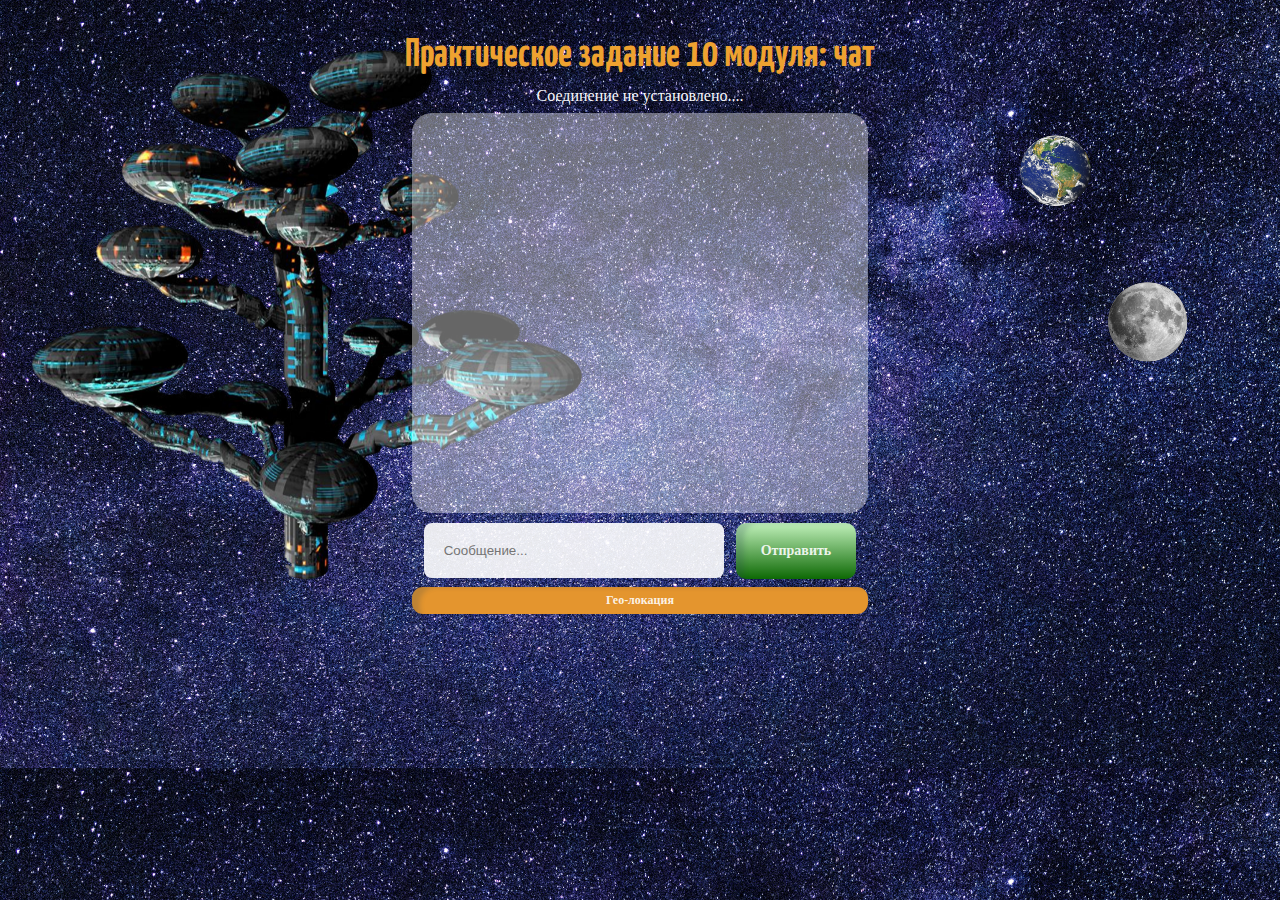
<file: index.html>
<!DOCTYPE html>
<html lang="ru">
  <head>
    <meta charset="UTF-8" />
    <meta http-equiv="X-UA-Compatible" content="IE=edge" />
    <meta name="viewport" content="width=device-width, initial-scale=1.0" />
    <title>Document</title>
    <link rel="stylesheet" href="css/style.css" />
    <link
      href="https://fonts.googleapis.com/css2?family=Bebas+Neue&family=Nunito+Sans:wght@400;600;700&family=Oleo+Script+Swash+Caps:wght@700&family=Roboto:wght@400;500;700&family=Tapestry&family=Yanone+Kaffeesatz:wght@700&display=swap"
      rel="stylesheet"
    />
    <link
      href="https://fonts.googleapis.com/css2?family=Bebas+Neue&family=Merriweather&family=Nunito+Sans:wght@400;600;700&family=Oleo+Script+Swash+Caps:wght@700&family=Playfair+Display&family=Roboto:wght@400;500;700&family=Tapestry&family=Yanone+Kaffeesatz:wght@700&display=swap"
      rel="stylesheet"
    />
  </head>
  <body class="body">
    <main class="main">
      <h1 class="title">Практическое задание 10 модуля: <span>чат</span></h1>
      <div class="communication"></div>

      <img class="img-planet" src="img/planet_foto.png" alt="icon-earth" />
      <img
        class="img-planet-moon"
        src="img/planet-moon_foto.png"
        alt="icon-moon"
      />
      <div class="text-output">
        <div class="overflow">
          <div class="status"></div>
          <a class="link" target="_blank"></a>
        </div>
        <!-- /.overflow -->
      </div>
      <!-- /.text-output -->

      <div class="form-item">
        <input
          class="input"
          type="text"
          name="message"
          placeholder="Сообщение..."
        />
        <button class="btn">Отправить</button>
      </div>

      <button class="btn-geo">Гео-локация</button>
    </main>
    <img class="img-tree" src="img/tree_foto.png" alt="icon-tree" />

    <script src="js/main.js"></script>
  </body>
</html>
</file>
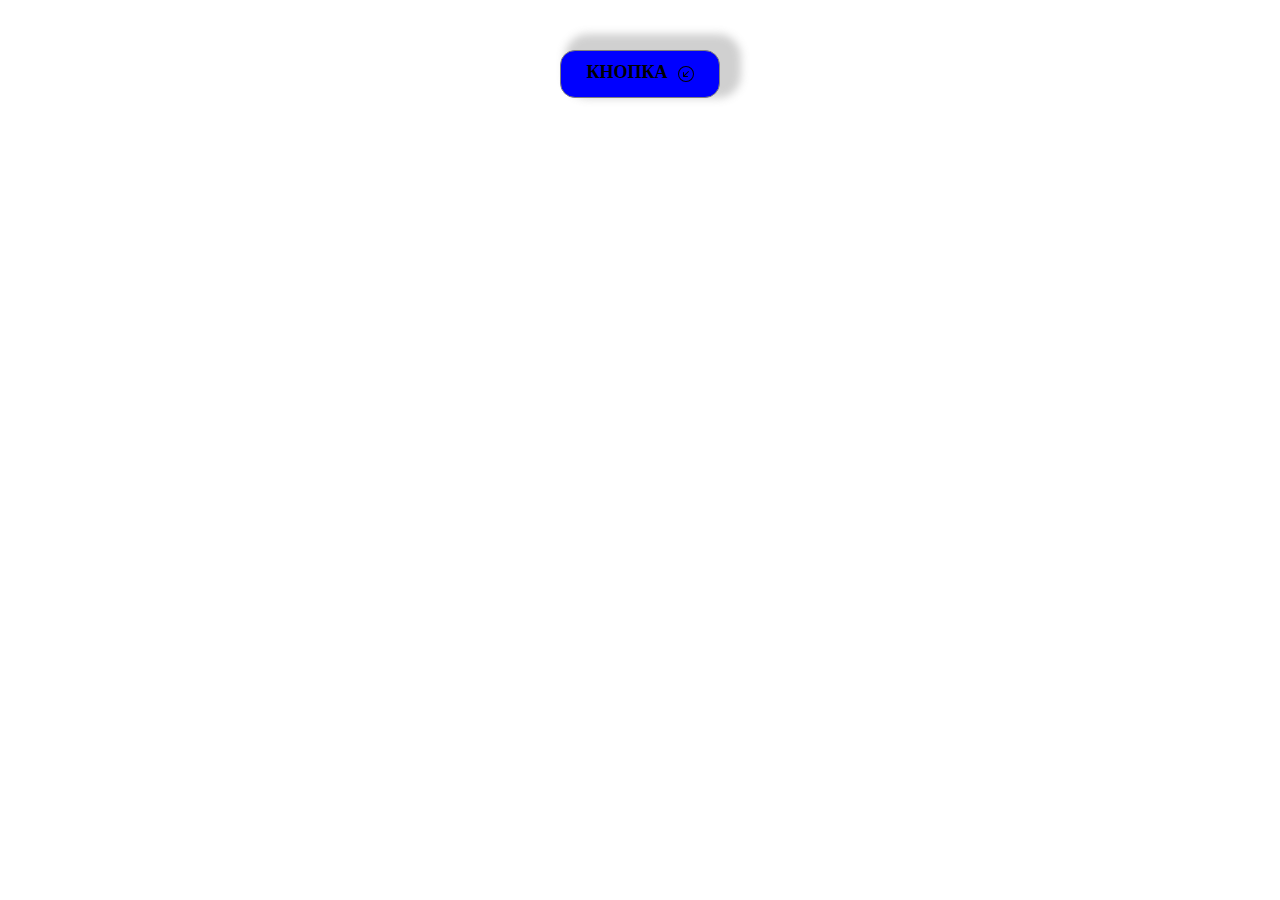
<file: 10.1/index.html>
<!DOCTYPE html>
<html lang="ru">
  <head>
    <meta charset="UTF-8" />
    <meta http-equiv="X-UA-Compatible" content="IE=edge" />
    <meta name="viewport" content="width=device-width, initial-scale=1.0" />
    <title>Document</title>
    <link rel="stylesheet" href="css/style.css" />
  </head>
  <body>
    <button class="btn">
      кнопка
      <svg
        class="btn-svg"
        xmlns="http://www.w3.org/2000/svg"
        width="16"
        height="16"
        fill="currentColor"
        class="bi bi-arrow-down-left-circle"
        viewBox="0 0 16 16"
      >
        <path
          fill-rule="evenodd"
          d="M1 8a7 7 0 1 0 14 0A7 7 0 0 0 1 8zm15 0A8 8 0 1 1 0 8a8 8 0 0 1 16 0zm-5.904-2.854a.5.5 0 1 1 .707.708L6.707 9.95h2.768a.5.5 0 1 1 0 1H5.5a.5.5 0 0 1-.5-.5V6.475a.5.5 0 1 1 1 0v2.768l4.096-4.097z"
        />
      </svg>
      <svg
        class="btn-svg-active"
        xmlns="http://www.w3.org/2000/svg"
        width="16"
        height="16"
        fill="currentColor"
        class="bi bi-arrow-down-left-circle-fill"
        viewBox="0 0 16 16"
      >
        <path
          d="M16 8A8 8 0 1 0 0 8a8 8 0 0 0 16 0zm-5.904-2.803a.5.5 0 1 1 .707.707L6.707 10h2.768a.5.5 0 0 1 0 1H5.5a.5.5 0 0 1-.5-.5V6.525a.5.5 0 0 1 1 0v2.768l4.096-4.096z"
        />
      </svg>
    </button>
    <script src="js/main.js"></script>
  </body>
</html>
</file>
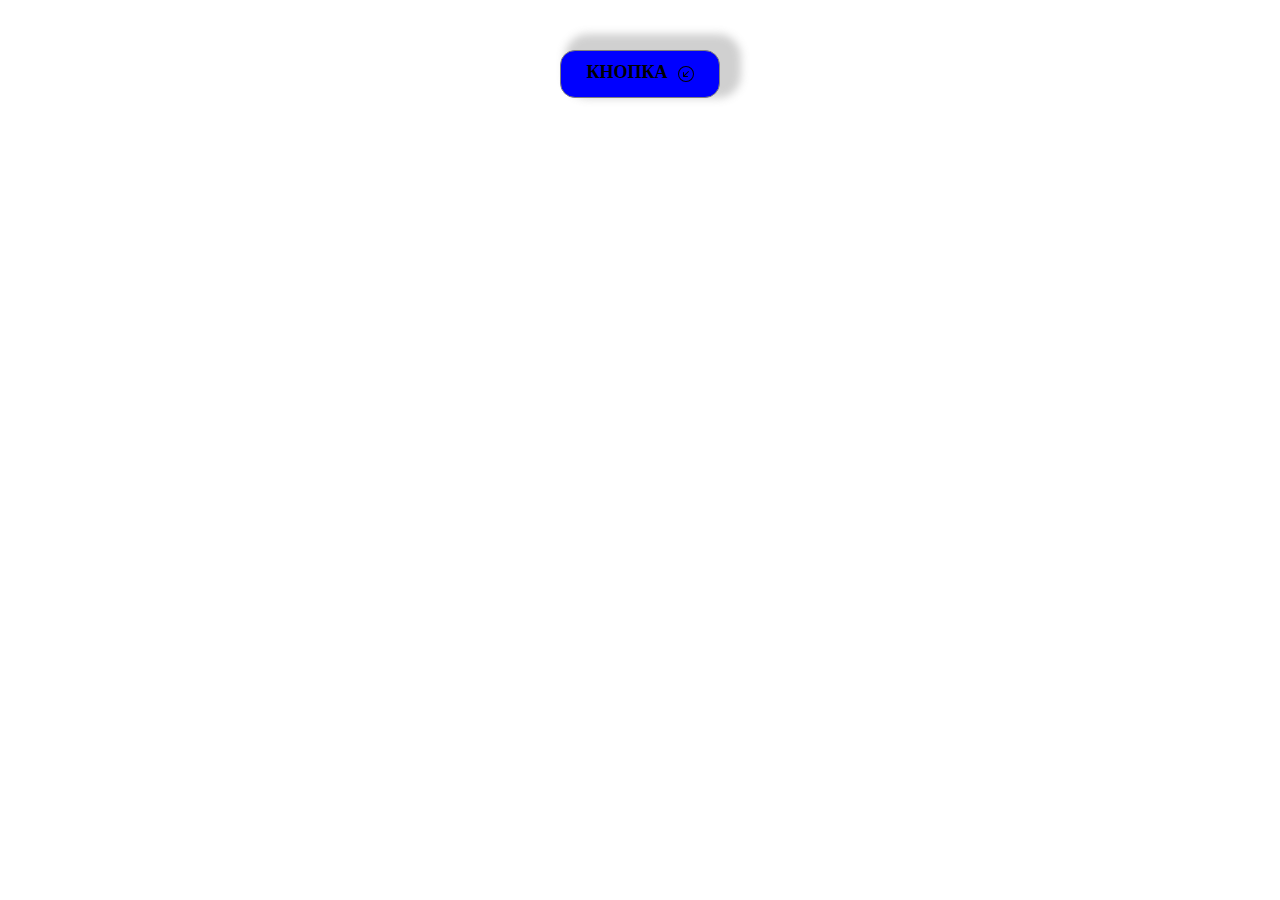
<file: 10.2/index.html>
<!DOCTYPE html>
<html lang="ru">
  <head>
    <meta charset="UTF-8" />
    <meta http-equiv="X-UA-Compatible" content="IE=edge" />
    <meta name="viewport" content="width=device-width, initial-scale=1.0" />
    <title>Document</title>
    <link rel="stylesheet" href="css/style.css" />
  </head>
  <body>
    <button class="btn">
      кнопка

      <svg
        class="btn-svg"
        xmlns="http://www.w3.org/2000/svg"
        width="16"
        height="16"
        fill="currentColor"
        class="bi bi-arrow-down-left-circle"
        viewBox="0 0 16 16"
      >
        <path
          fill-rule="evenodd"
          d="M1 8a7 7 0 1 0 14 0A7 7 0 0 0 1 8zm15 0A8 8 0 1 1 0 8a8 8 0 0 1 16 0zm-5.904-2.854a.5.5 0 1 1 .707.708L6.707 9.95h2.768a.5.5 0 1 1 0 1H5.5a.5.5 0 0 1-.5-.5V6.475a.5.5 0 1 1 1 0v2.768l4.096-4.097z"
        />
      </svg>
      <svg
        class="btn-svg-active"
        xmlns="http://www.w3.org/2000/svg"
        width="16"
        height="16"
        fill="currentColor"
        class="bi bi-arrow-down-left-circle-fill"
        viewBox="0 0 16 16"
      >
        <path
          d="M16 8A8 8 0 1 0 0 8a8 8 0 0 0 16 0zm-5.904-2.803a.5.5 0 1 1 .707.707L6.707 10h2.768a.5.5 0 0 1 0 1H5.5a.5.5 0 0 1-.5-.5V6.525a.5.5 0 0 1 1 0v2.768l4.096-4.096z"
        />
      </svg>
    </button>
    <script src="js/main.js"></script>
  </body>
</html>
</file>
<file: css/style.css>
* {
  box-sizing: border-box;
}

.body {
  background-image: url(../img/bcg_foto.jpg);
  position: relative;
}

.main {
  max-width: 1140px;
  margin: 0 auto;
  display: flex;
  flex-direction: column;
  align-items: center;
  position: relative;
}
.title {
  font: normal bold 40px/42px "Yanone Kaffeesatz", sans-serif;
  text-align: center;
  color: rgb(238, 162, 48);
  margin-bottom: 10px;
}
.communication-text {
  color: #f9f9fd;
  margin: 0;
  margin-bottom: 8px;
}

.text-output {
  width: 40%;
  height: 400px;
  background-color: rgba(255, 255, 255, 0.4);
  border-radius: 20px;
  overflow-y: scroll;
  box-sizing: border-box;
  padding: 20px;
  transition: all 1s ease;
}

.text-output::-webkit-scrollbar {
  width: 15px;
  background-color: #f9f9fd;
  border-radius: 20px;
}

.text-output::-webkit-scrollbar-thumb {
  border-radius: 10px;
  background-color: rgb(97, 100, 97);
}

.text-output::-webkit-scrollbar-track {
  -webkit-box-shadow: 13px 5px 5px -5px rgba(34, 60, 80, 0.2) inset;
  background-color: #f9f9fd;
  border-radius: 10px;
}

@keyframes animatPlanet {
  from {
    transform: rotate(-40deg);
  }
  to {
    transform-origin: left bottom;
    transform: scale(1.5);
  }
}

.img-planet {
  animation: animatPlanet 3s ease-in-out infinite alternate forwards;
  position: absolute;
  right: 10%;
  top: 20%;
}

@keyframes animatMoon {
  from {
  }
  to {
    transform: rotate(360deg);
  }
}

.img-planet-moon {
  animation: animatMoon 10s ease-out infinite alternate forwards;
  position: absolute;
  right: 0;
  top: 44%;
}

@keyframes animatTree {
  from {
    opacity: 0;
  }
  to {
  }
}

.img-tree {
  width: 615px;
  height: 100%;
  position: absolute;
  top: 0;
  z-index: -1;
  animation: animatTree 6s ease-out 1 forwards;
}

.input {
  border: none;
  width: 300px;
  padding: 20px;
  border-radius: 8px;
  background-color: rgba(255, 255, 255, 0.9);
  color: black;
}

.btn {
  border: none;
  padding: 20px 25px;
  border-radius: 10px;
  box-shadow: 13px 5px 5px -5px rgba(34, 60, 80, 0.2) inset;
  margin-left: 8px;
  background-image: linear-gradient(
    to bottom,
    rgb(193, 241, 187),
    rgb(13, 105, 4)
  );
  font: bold 14px Verdana;
  color: rgba(255, 255, 255, 0.9);
  cursor: pointer;
}

.btn:hover {
  background-image: linear-gradient(
    to top,
    rgb(193, 241, 187),
    rgb(13, 105, 4)
  );
  transition: all 1s;
}
.form-item {
  margin-top: 10px;
}

.overflow {
  min-height: 400px;
  display: flex;
  flex-direction: column;
}

.overflow > p {
  width: 50%;
  height: auto;
  padding: 10px;
  border-radius: 10px;
  font: normal 14px Merriweather;
}

.admin {
  background-color: rgb(131, 247, 218);
  align-self: flex-start;
}

.user {
  background-color: rgb(141, 247, 131);
  align-self: flex-end;
}

.text-bold {
  font: bold 14px Verdana;
}

.btn-geo {
  border: none;
  width: auto;
  width: 456px;
  padding: 6px 3px;
  border-radius: 11px;
  box-shadow: 13px 5px 5px -5px rgba(34, 60, 80, 0.2) inset;
  margin: 8px auto;
  background-color: rgb(228, 149, 46);
  font: bold 12px Verdana;
  color: rgba(255, 255, 255, 0.9);
  cursor: pointer;
}

.btn-geo:hover {
  box-shadow: 13px 5px 5px -5px rgba(34, 60, 80, 0.2);
  margin: 8px auto;
  background-color: rgb(175, 169, 169);
  color: black;
  transition: all 0.6s;
}
.status {
  margin: 0;
  font: bold 18px Verdana;
}

.link {
  color: rgb(13, 105, 4);
  font: bold 18px Verdana;
}

.link:hover {
  color: rgb(148, 3, 3);
  font: bold 18px Verdana;
  text-decoration: none;
  transition: all 0.8s;
}
</file>
<file: 10.1/css/style.css>
.btn {
  padding: 15px 25px;
  border-radius: 15px;
  border: 1px solid grey;
  color: black;
  width: auto;
  display: flex;
  text-align: center;
  cursor: pointer;
  text-transform: uppercase;
  margin: 50px auto;
  font: normal bold 18px/12px Verdana;
  transition: 0.5s;
  background-color: blue;
  box-shadow: 13px -8px 8px 8px rgba(100, 100, 100, 0.3);
}

.btn:hover {
  background-color: grey;
  border: 1px solid transparant;
  box-shadow: none;
}

.btn-svg,
.btn-svg-active {
  margin-left: 10px;
}

.btn-svg-active {
  display: none;
}

.active {
  display: block;
}

@keyframes animatSvg {
  from {
    transform: rotate(0deg);
  }
  to {
    transform: scale(-1, 1);
  }
}

.btn-svg-active {
  animation: animatSvg 0.3s ease 0.3s 1 alternate forwards;
}
</file>
<file: 10.2/css/style.css>
.btn {
  padding: 15px 25px;
  border-radius: 15px;
  border: 1px solid grey;
  color: black;
  width: auto;
  display: flex;
  text-align: center;
  cursor: pointer;
  text-transform: uppercase;
  margin: 50px auto;
  font: normal bold 18px/12px Verdana;
  transition: 0.5s;
  background-color: blue;
  box-shadow: 13px -8px 8px 8px rgba(100, 100, 100, 0.3);
}

.btn:hover {
  background-color: grey;
  border: 1px solid transparant;
  box-shadow: none;
}

.btn-svg,
.btn-svg-active {
  margin-left: 10px;
}

.btn-svg-active {
  display: none;
}

.active {
  display: block;
}

@keyframes animatSvg {
  from {
    transform: rotate(0deg);
  }
  to {
    transform: scale(-1, 1);
  }
}

.btn-svg-active {
  animation: animatSvg 0.3s ease 0.3s 1 alternate forwards;
}
</file>
